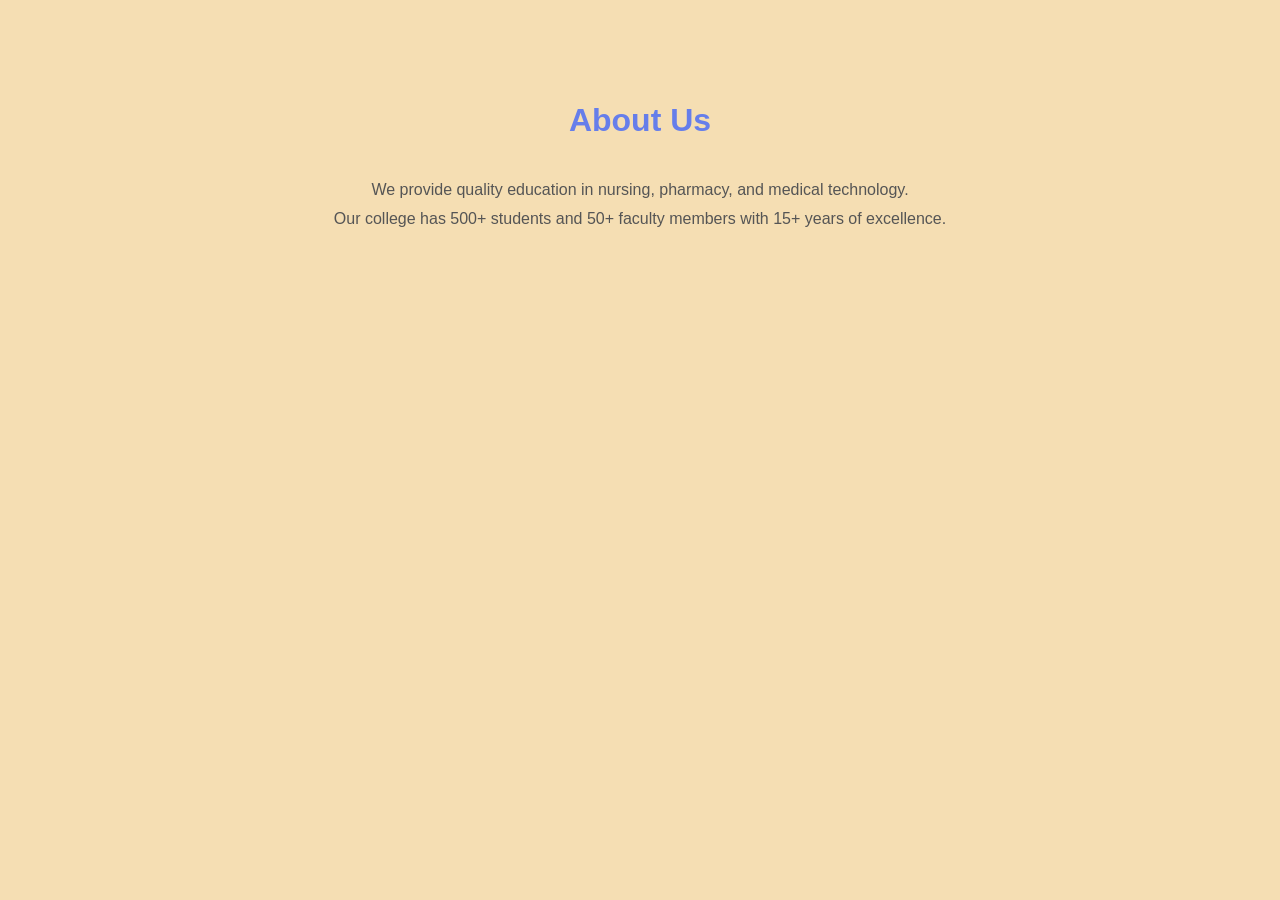
<file: about.html>
<!DOCTYPE html>
<html lang="en">
<head>
    <meta charset="UTF-8">
    <meta http-equiv="X-UA-Compatible" content="IE=edge">
    <meta name="viewport" content="width=device-width, initial-scale=1.0">
    <title>Document</title>
    <link rel="stylesheet" href="style.css">
</head>
<body>
    <section id="about" class="section">
        <h2>About Us</h2>
        <p>We provide quality education in nursing, pharmacy, and medical technology. <br> Our college has 500+ students and 50+ faculty members with 15+ years of excellence.</p>
    </section> 
</body>
</html>
</file>
<file: style.css>
body {
    font-family: Arial, sans-serif;
    line-height: 1.6;
    color: #333;
    background-color: wheat;
}
header {
    background: linear-gradient(135deg, #667eea, #764ba2);
    color: white;
    padding: 20px;
    text-align: center;
    position: sticky;
    top: 0;
    z-index: 0;
}

header h1 {
    margin-bottom: 10px;
}

nav a {
    color: white;
    text-decoration: none;
    margin: 0 15px;
    font-weight: bold;
}

nav a:hover {
    opacity: 0.8;
}

.hero {
    background: linear-gradient(135deg, #667eea, #764ba2);
    color: white;
    padding: 100px 20px;
    text-align: center;
}

.hero h2 {
    font-size: 2.5rem;
    margin-bottom: 10px;
}

.hero p {
    font-size: 1.3rem;
    margin-bottom: 20px;
}

.hero button {
    padding: 10px 30px;
    font-size: 1rem;
    background: white;
    color: #667eea;
    border: none;
    border-radius: 5px;
    cursor: pointer;
    font-weight: bold;
}

.hero button:hover {
    background: #f0f0f0;
}

.section {
    padding: 60px 20px;
    max-width: 1000px;
    margin: 0 auto;
}
.section h2 {
    text-align: center;
    color: #667eea;
    margin-bottom: 30px;
    font-size: 2rem;
}

.section p {
    text-align: center;
    color: #555;
    margin-bottom: 15px;
    line-height: 1.8;
}

.programs {
    display: grid;
    grid-template-columns: repeat(auto-fit, minmax(250px, 1fr));
    gap: 20px;
}

.card {
    background: #f9f9f9;
    padding: 20px;
    border-radius: 8px;
    text-align: center;
    box-shadow: 0 4px 8px rgba(0, 0, 0, 0.1);
    transition: transform 0.3s;
}

.card:hover {
    transform: translateY(-5px);
}

.card h3 {
    color: #667eea;
    margin-bottom: 10px;
    font-size: 1.3rem;
}

.card p {
    color: #666;
}

form {
    display: flex;
    flex-direction: column;
    gap: 10px;
    max-width: 500px;
    margin: 30px auto;
}

input, textarea {
    padding: 10px;
    border: 1px solid #ddd;
    border-radius: 5px;
    font-family: Arial, sans-serif;
}

input:focus, textarea:focus {
    outline: none;
    border-color: #667eea;
}

form button {
    padding: 10px;
    background: #667eea;
    color: white;
    border: none;
    border-radius: 5px;
    cursor: pointer;
    font-weight: bold;
}

form button:hover {
    background: #764ba2;
}

footer {
    background: #333;
    color: white;
    text-align: center;
    padding: 20px;
    margin-top: 50px;
}

@media (max-width: 600px) {
    .hero h2 {
        font-size: 1.8rem;
    }
    
    nav a {
        margin: 0 8px;
        font-size: 0.9rem;
    }
}
</file>
